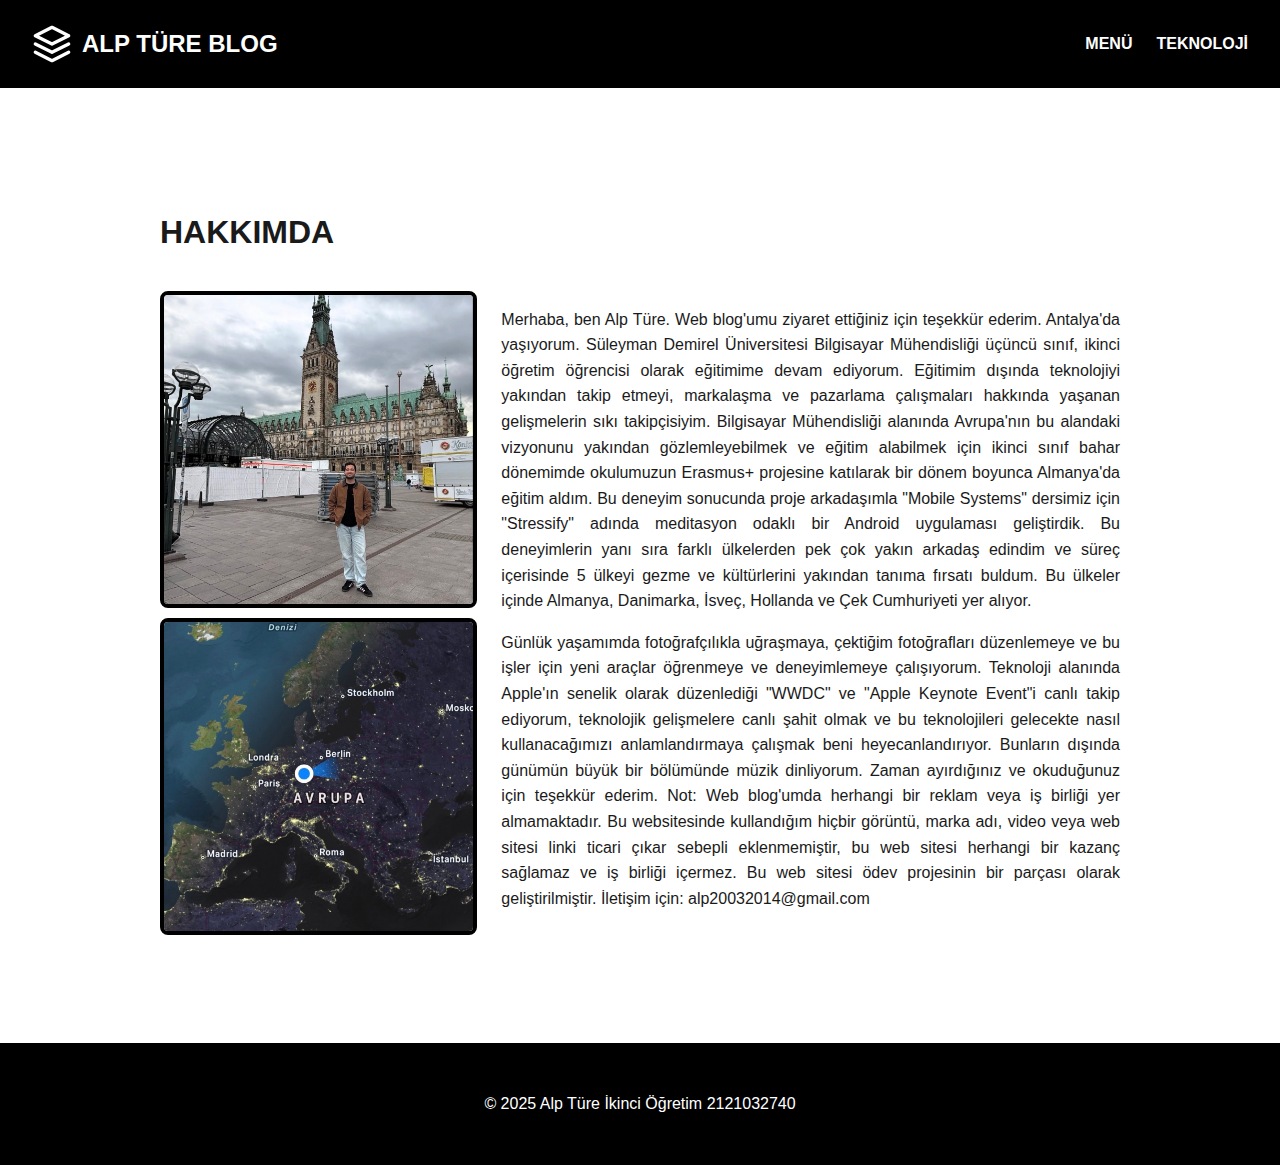
<file: index.html>
<!DOCTYPE html>
<html lang="tr">
<head>
    <meta charset="UTF-8">
    <meta name="viewport" content="width=device-width, initial-scale=1.0">
    <title>Kişisel Blog - Alp Türe</title>
    <link rel="stylesheet" href="style.css">
</head>
<body>

    <header>
        <nav class="navbar">
            <a href="index.html" class="logo">
                <svg xmlns="http://www.w3.org/2000/svg" width="40" height="40" viewBox="0 0 24 24" fill="none" stroke="white" stroke-width="2" stroke-linecap="round" stroke-linejoin="round" class="site-logo">
                    <path d="M12 2L2 7l10 5 10-5-10-5zM2 17l10 5 10-5M2 12l10 5 10-5"></path>
                </svg>
                <span>ALP TÜRE BLOG</span>
            </a>
            <button class="hamburger-menu" aria-label="Menüyü aç/kapat">
                <span></span>
                <span></span>
                <span></span>
            </button>
            <ul class="nav-links">
                <li class="has-submenu">
                    <a href="javascript:void(0)">Menü</a>
                    <ul class="submenu">
                        <li><a href="fotograf.html">Fotoğraf</a></li>
                        <li><a href="linkler.html">Linkler</a></li>
                    </ul>
                </li>
                <li><a href="teknoloji.html">Teknoloji</a></li>
            </ul>
        </nav>
    </header>

    <main>
        <section id="anasayfa" class="section">
            <div class="container">
                <h1>HAKKIMDA</h1>
                <div class="about-content">
                    <div class="about-media">
                        <img src="kişisel.jpg" alt="Erasmus projesinde Hamburg'tan bir fotoğrafım.">
                        <img src="konum.jpg" alt="Konum bilgisi içeren ekran görüntüsü">
                    </div>
                    <div class="about-text">
                        <p>Merhaba, ben Alp Türe. Web blog'umu ziyaret ettiğiniz için teşekkür ederim. Antalya'da yaşıyorum. Süleyman Demirel Üniversitesi Bilgisayar Mühendisliği üçüncü sınıf, ikinci öğretim öğrencisi olarak eğitimime devam ediyorum. Eğitimim dışında teknolojiyi yakından takip etmeyi, markalaşma ve pazarlama çalışmaları hakkında yaşanan gelişmelerin sıkı takipçisiyim. Bilgisayar Mühendisliği alanında Avrupa'nın bu alandaki vizyonunu yakından gözlemleyebilmek ve eğitim alabilmek için ikinci sınıf bahar dönemimde okulumuzun Erasmus+ projesine katılarak bir dönem boyunca Almanya'da eğitim aldım. Bu deneyim sonucunda proje arkadaşımla "Mobile Systems" dersimiz için "Stressify" adında meditasyon odaklı bir Android uygulaması geliştirdik. Bu deneyimlerin yanı sıra farklı ülkelerden pek çok yakın arkadaş edindim ve süreç içerisinde 5 ülkeyi gezme ve kültürlerini yakından tanıma fırsatı buldum. Bu ülkeler içinde Almanya, Danimarka, İsveç, Hollanda ve Çek Cumhuriyeti yer alıyor.</p>
                        <p>Günlük yaşamımda fotoğrafçılıkla uğraşmaya, çektiğim fotoğrafları düzenlemeye ve bu işler için yeni araçlar öğrenmeye ve deneyimlemeye çalışıyorum. Teknoloji alanında Apple'ın senelik olarak düzenlediği "WWDC" ve "Apple Keynote Event"i canlı takip ediyorum, teknolojik gelişmelere canlı şahit olmak ve bu teknolojileri gelecekte nasıl kullanacağımızı anlamlandırmaya çalışmak beni heyecanlandırıyor. Bunların dışında günümün büyük bir bölümünde müzik dinliyorum. Zaman ayırdığınız ve okuduğunuz için teşekkür ederim. Not: Web blog'umda herhangi bir reklam veya iş birliği yer almamaktadır. Bu websitesinde kullandığım hiçbir görüntü, marka adı, video veya web sitesi linki ticari çıkar sebepli eklenmemiştir, bu web sitesi herhangi bir kazanç sağlamaz ve iş birliği içermez. Bu web sitesi ödev projesinin bir parçası olarak geliştirilmiştir. İletişim için: alp20032014@gmail.com </p>
                    </div>
                </div>
            </div>
        </section>
    </main>

    <footer>
        <p>&copy; 2025 Alp Türe İkinci Öğretim 2121032740</p>
    </footer>

    <script src="script.js"></script>
</body>
</html>
</file>
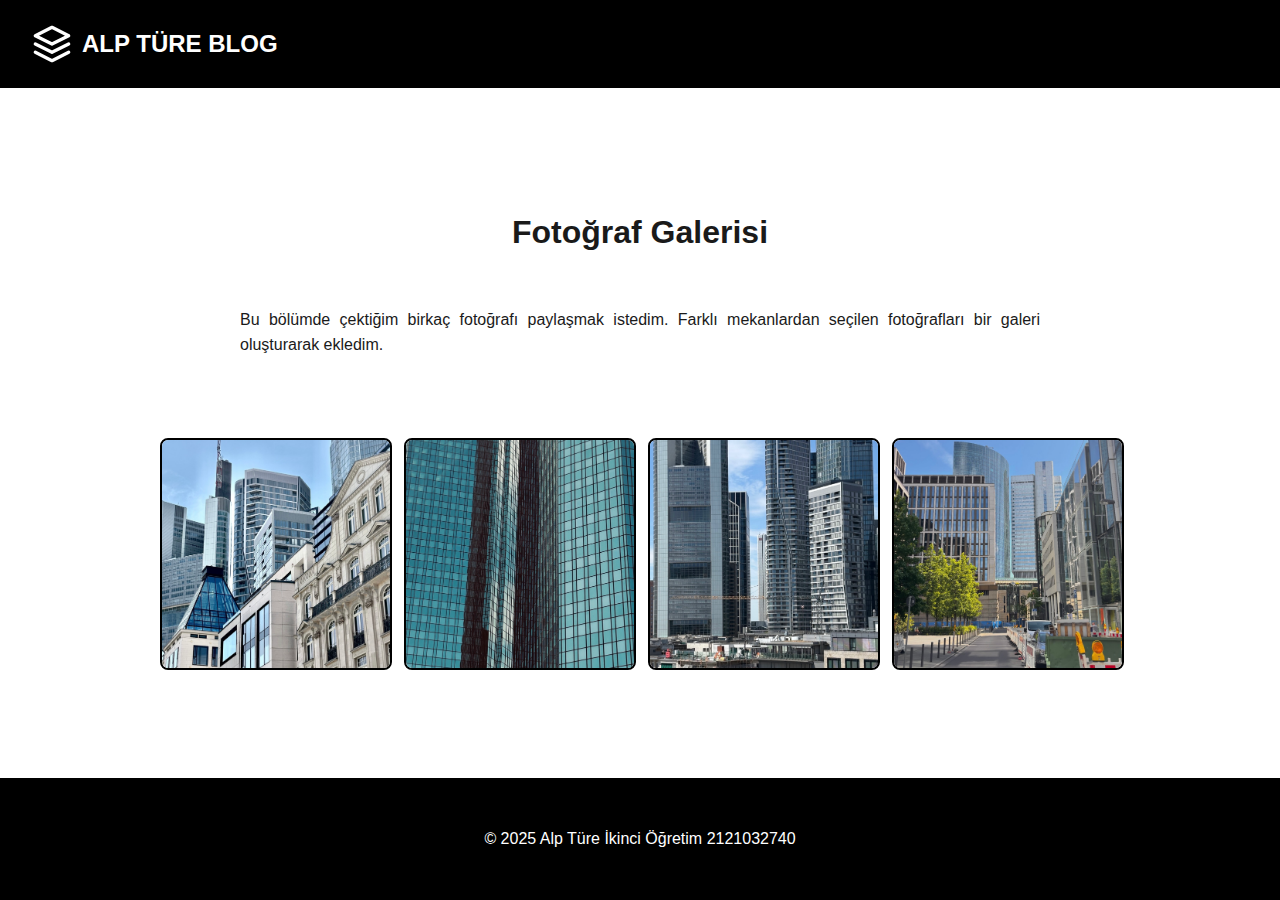
<file: fotograf.html>
<!DOCTYPE html>
<html lang="tr">
<head>
    <meta charset="UTF-8">
    <meta name="viewport" content="width=device-width, initial-scale=1.0">
    <title>Fotograf - Alp Türe</title>
    <link rel="stylesheet" href="style.css">
    <style>
        .section {
            padding: 4rem 0;
        }

        h1 {
            font-weight: bold;
            text-align: center;
            margin-bottom: 2rem;
        }

        .about-content {
            display: flex;
            flex-direction: column;
            align-items: center;
        }

        .about-text {
            max-width: 800px;
            text-align: justify;
            line-height: 1.6;
            margin-bottom: 2rem;
        }

        /* Galeri stili */
        .gallery {
            display: grid;
            grid-template-columns: repeat(auto-fit, minmax(200px, 1fr));
            gap: 1rem;
            width: 100%;
            max-width: 1000px;
        }

        .gallery img {
            width: 100%;
            height: auto;
            border-radius: 8px;
            border: 2px solid #000;
            object-fit: cover;
        }

        @media (max-width: 768px) {
            .gallery {
                grid-template-columns: 1fr 1fr;
            }
        }
    </style>
</head>
<body>

    <header>
        <nav class="navbar">
            <a href="index.html" class="logo">
                <svg xmlns="http://www.w3.org/2000/svg" width="40" height="40" viewBox="0 0 24 24" fill="none" stroke="white" stroke-width="2" stroke-linecap="round" stroke-linejoin="round" class="site-logo">
                    <path d="M12 2L2 7l10 5 10-5-10-5zM2 17l10 5 10-5M2 12l10 5 10-5"></path>
                </svg>
                <span>ALP TÜRE BLOG</span>
            </a>
            <button class="hamburger-menu" aria-label="Menüyü aç/kapat">
                <span></span>
                <span></span>
                <span></span>
            </button>
            
        </nav>
    </header>

    <main>
        <section id="fotograf" class="section">
            <div class="container">
                <h1>Fotoğraf Galerisi</h1>
                <div class="about-content">
                    <div class="about-text">
                        <p>Bu bölümde çektiğim birkaç fotoğrafı paylaşmak istedim. Farklı mekanlardan seçilen fotoğrafları bir galeri oluşturarak ekledim.</p>
                    </div>

                    <div class="gallery">
                        <img src="frankfurt1.jpg" alt="Frankfurt 1">
                        <img src="bina.jpg" alt="Bina">
                        <img src="frankfurt2.jpg" alt="Frankfurt 2">
                        <img src="frankfurtcadde.jpg" alt="Frankfurt Cadde">
                    </div>
                </div>
            </div>
        </section>
    </main>

    <footer>
        <p>&copy; 2025 Alp Türe İkinci Öğretim 2121032740</p>
    </footer>

    <script src="script.js"></script>
</body>
</html>
</file>
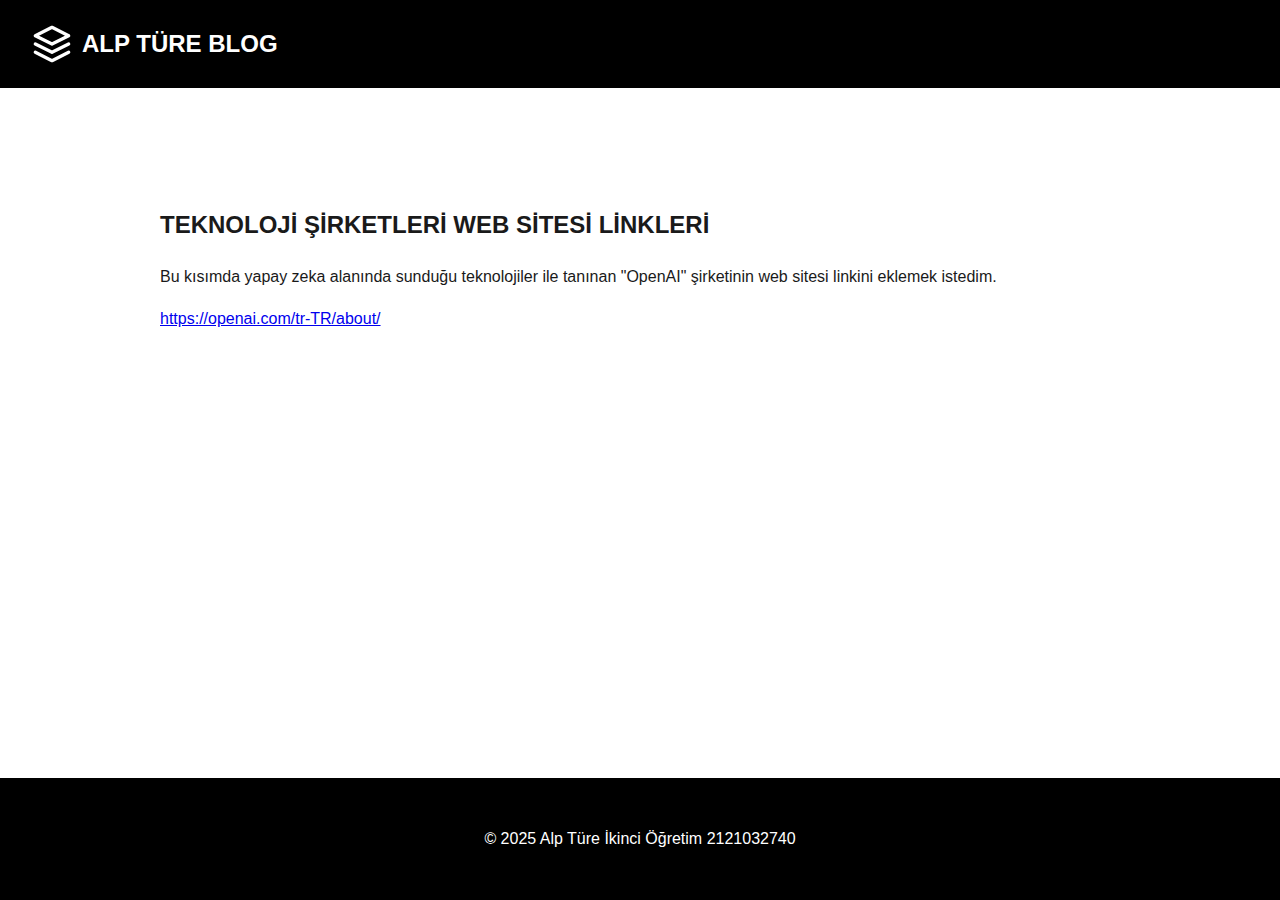
<file: linkler.html>
<!DOCTYPE html>
<html lang="tr">
<head>
    <meta charset="UTF-8">
    <meta name="viewport" content="width=device-width, initial-scale=1.0">
    <title>Linkler - Alp Türe</title>
    <link rel="stylesheet" href="style.css">
</head>
<body>

    <header>
        <nav class="navbar">
            <button class="hamburger-menu" aria-label="Menüyü aç/kapat">
                <span></span>
                <span></span>
                <span></span>
            </button>
             <a href="index.html" class="logo">
                <svg xmlns="http://www.w3.org/2000/svg" width="40" height="40" viewBox="0 0 24 24" fill="none" stroke="white" stroke-width="2" stroke-linecap="round" stroke-linejoin="round" class="site-logo">
                    <path d="M12 2L2 7l10 5 10-5-10-5zM2 17l10 5 10-5M2 12l10 5 10-5"></path>
                </svg>
                <span>ALP TÜRE BLOG</span>
            </a>
          
        </nav>
    </header>

    <main>
        <section id="linkler" class="section">
            <div class="container">
                <h2>TEKNOLOJİ ŞİRKETLERİ WEB SİTESİ LİNKLERİ</h2>
                <p>Bu kısımda yapay zeka alanında sunduğu teknolojiler ile tanınan "OpenAI" şirketinin web sitesi linkini eklemek istedim.   </p>
                <p><a href="https://openai.com/tr-TR/about/" target="_blank" rel="noopener noreferrer">https://openai.com/tr-TR/about/</a></p>

            </div>
        </section>
    </main>

    <footer>
        <p>&copy; 2025 Alp Türe İkinci Öğretim 2121032740</p>
    </footer>

    <script src="script.js"></script>
</body>
</html>
</file>
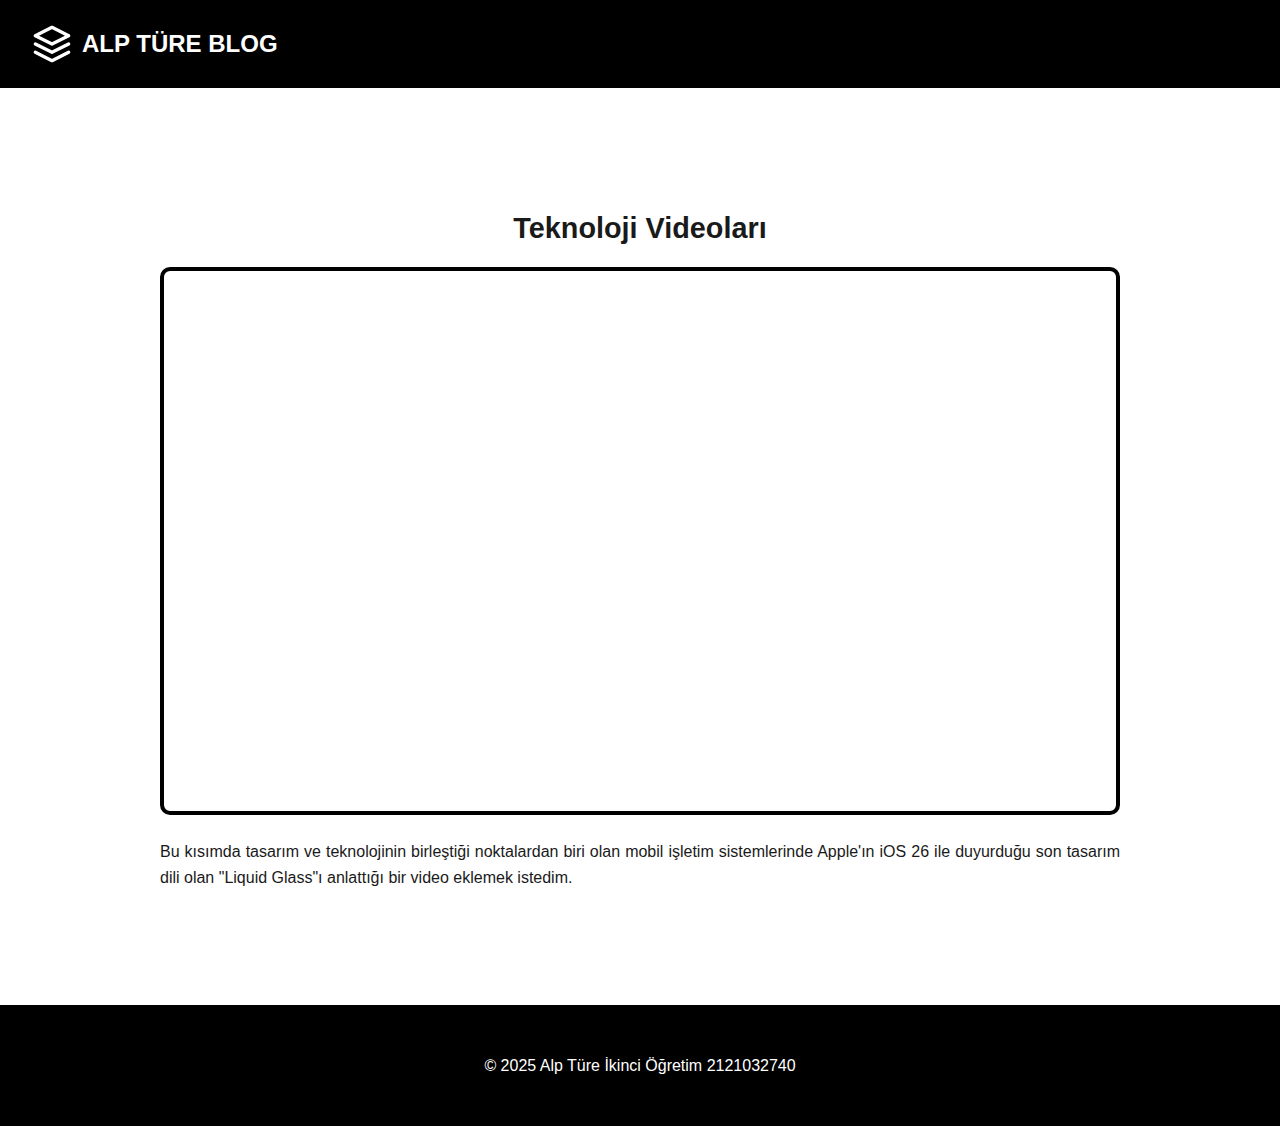
<file: teknoloji.html>
<!DOCTYPE html>
<html lang="tr">
<head>
    <meta charset="UTF-8">
    <meta name="viewport" content="width=device-width, initial-scale=1.0">
    <title>Teknoloji - Alp Türe</title>
    <link rel="stylesheet" href="style.css">
    <style>
       
        .video-container {
            position: relative;
            padding-bottom: 56.25%; 
            height: 0;
            overflow: hidden;
            max-width: 100%;
            border: 4px solid #000;
            border-radius: 10px;
            margin-bottom: 1.5rem;
        }

        .video-container iframe {
            position: absolute;
            top: 0;
            left: 0;
            width: 100%;
            height: 100%;
        }

        .video-title {
            font-size: 1.8rem;
            font-weight: bold;
            margin-bottom: 1rem;
            text-align: center;
        }

        .video-description {
            font-size: 1rem;
            line-height: 1.6;
            text-align: justify;
            margin-top: 0.5rem;
        }
    </style>
</head>
<body>

    <header>
        <nav class="navbar">
            <a href="index.html" class="logo">
                <svg xmlns="http://www.w3.org/2000/svg" width="40" height="40" viewBox="0 0 24 24" fill="none" stroke="white" stroke-width="2" stroke-linecap="round" stroke-linejoin="round" class="site-logo">
                    <path d="M12 2L2 7l10 5 10-5-10-5zM2 17l10 5 10-5M2 12l10 5 10-5"></path>
                </svg>
                <span>ALP TÜRE BLOG</span>
            </a>
            <button class="hamburger-menu" aria-label="Menüyü aç/kapat">
                <span></span>
                <span></span>
                <span></span>
            </button>
           
        </nav>
    </header>

    <main>
        <section id="teknoloji" class="section">
            <div class="container">
                <h1 class="video-title">Teknoloji Videoları</h1>

                <div class="video-container">
                    <iframe src="https://www.youtube-nocookie.com/embed/jGztGfRujSE" title="Liquid Glass Video" frameborder="0" allow="accelerometer; autoplay; clipboard-write; encrypted-media; gyroscope; picture-in-picture; web-share" allowfullscreen></iframe>
                </div>

                <p class="video-description">
                    Bu kısımda tasarım ve teknolojinin birleştiği noktalardan biri olan mobil işletim sistemlerinde Apple'ın iOS 26 ile duyurduğu son tasarım dili olan "Liquid Glass"ı anlattığı bir video eklemek istedim.
                </p>
            </div>
        </section>
    </main>

    <footer>
        <p>&copy; 2025 Alp Türe İkinci Öğretim 2121032740</p>
    </footer>

    <script src="script.js"></script>
</body>
</html>
</file>
<file: style.css>
:root {
    --text-color: #1a1a1a;
    --bg-color: #ffffff;
    --accent-color: #000000;
}

body {
    font-family: 'Helvetica Neue', Helvetica, Arial, sans-serif;
    line-height: 1.6;
    margin: 0;
    padding: 0;
    background-color: var(--bg-color);
    color: var(--text-color);
    display: flex;
    flex-direction: column;
    min-height: 100vh;
}

main {
    flex-grow: 1;
}

.container {
    max-width: 960px;
    margin: 0 auto;
    padding: 2rem;
}

/* Header ve Navigasyon */
.navbar {
    display: flex;
    justify-content: space-between;
    align-items: center;
    padding: 1.5rem 2rem;
    background-color: var(--accent-color);
    border-bottom: 2px solid var(--bg-color);
}

.logo {
    display: flex;
    align-items: center;
    font-size: 1.5rem;
    font-weight: bold;
    text-decoration: none;
    color: var(--bg-color);
    gap: 10px;
}

.site-logo {
    height: 40px;
    width: auto;
}

.nav-links {
    list-style: none;
    display: flex;
    margin: 0;
    padding: 0;
    margin-left: auto;
}

.nav-links li {
    margin-left: 1.5rem;
    position: relative;
}

.nav-links a {
    text-decoration: none;
    color: var(--bg-color);
    font-weight: bold;
    text-transform: uppercase;
    display: block;
}

/* Alt Menü (Submenu) Stilleri */
.submenu {
    display: none;
    list-style: none;
    padding: 0;
    margin: 0;
    position: absolute;
    top: 100%;
    left: 0;
    width: 150px;
    background-color: var(--accent-color);
    border: 1px solid var(--bg-color);
}

.submenu li {
    margin: 0;
    border-bottom: 1px solid rgba(255, 255, 255, 0.1);
}

.submenu a {
    padding: 10px 15px;
    display: block;
}

.has-submenu:hover .submenu {
    display: block;
}

.has-submenu {
    cursor: pointer;
}

.hamburger-menu {
    display: none;
    background: none;
    border: none;
    cursor: pointer;
    flex-direction: column;
    justify-content: space-around;
    width: 30px;
    height: 25px;
    padding: 0;
}

.hamburger-menu span {
    display: block;
    width: 100%;
    height: 3px;
    background-color: var(--bg-color);
}

/* Responsive (Mobil görünüm) */
@media (max-width: 768px) {
    .nav-links {
        position: fixed;
        top: 60px;
        left: 0;
        width: 100%;
        height: calc(100vh - 60px);
        background-color: var(--accent-color);
        flex-direction: column;
        align-items: center;
        transform: translateX(-100%);
        transition: transform 0.3s ease-in-out;
        margin-left: 0;
    }

    .nav-links.active {
        transform: translateX(0);
    }

    .nav-links li {
        margin: 1.5rem 0;
    }

    .hamburger-menu {
        display: flex;
        order: 2;
    }
    
    .logo {
        margin-left: 0;
        order: 1;
    }

    .navbar {
        justify-content: space-between;
    }

    .nav-links .has-submenu .submenu {
        position: static;
        display: none;
        width: 100%;
        background-color: rgba(0, 0, 0, 0.5);
    }

    .nav-links.active .has-submenu:hover .submenu {
        display: block;
    }
}

/* Ana İçerik */
.section {
    padding: 4rem 0;
}

h1, h2, h3 {
    font-weight: bold;
}

/* ABOUT CONTENT STYLES */
.about-content {
    display: flex;
    gap: 2rem;
    align-items: flex-start;
    margin-top: 2rem;
}

.about-media {
    flex: 1;
    max-width: 40%;
}

.about-media img {
    width: 100%;
    height: auto;
    border: 4px solid var(--accent-color); /* Çerçeve kalınlığı artırıldı */
    border-radius: 8px;
    display: block;
    margin-bottom: 10px; /* Fotoğraflar arasında hafif boşluk */
}

.about-text {
    flex: 2;
    text-align: justify;
    line-height: 1.6;
}

/* Media Container kaldırıldı */
.media-container {
    display: none;
}

.project-item {
    margin-bottom: 2rem;
}

ul {
    padding-left: 1.5rem;
}

/* Footer */
footer {
    margin-top: auto;
    text-align: center;
    padding: 2rem;
    background-color: var(--accent-color);
    color: var(--bg-color);
    border-top: 2px solid var(--bg-color);
}

/* Mobil için about-content düzenlemesi */
@media (max-width: 768px) {
    .about-content {
        flex-direction: column;
        align-items: center;
    }
    .about-media {
        flex: none;
        width: 100%;
        margin-bottom: 1.5rem;
    }
    .about-text {
        text-align: left;
    }
}
</file>
